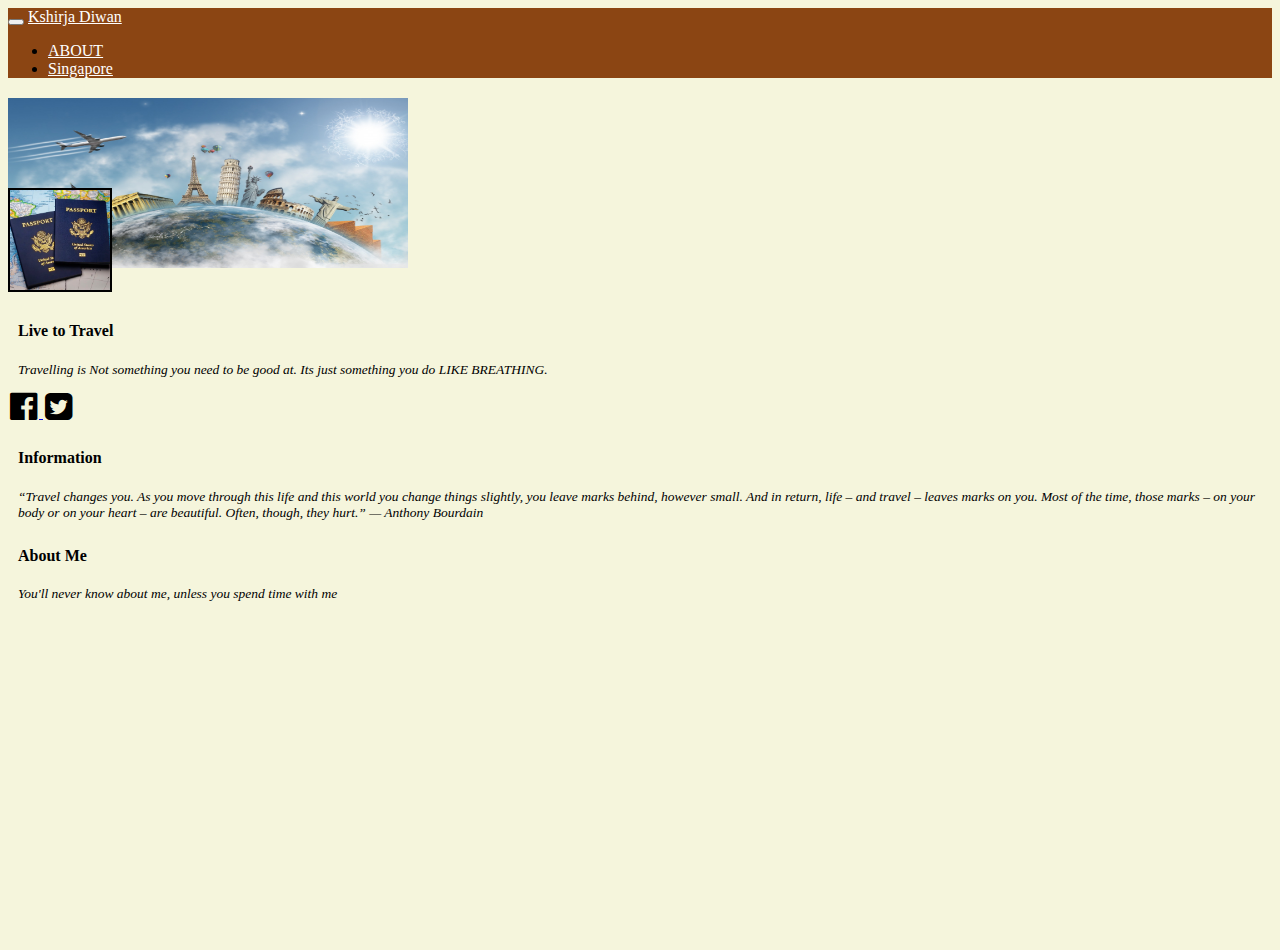
<file: about.html>
<!DOCTYPE html>
<html>
<head>
	<title> Landing page - Kshirja Diwan</title>
<link rel="stylesheet" href="https://maxcdn.bootstrapcdn.com/bootstrap/4.0.0-beta.2/css/bootstrap.min.css" integrity="sha384-PsH8R72JQ3SOdhVi3uxftmaW6Vc51MKb0q5P2rRUpPvrszuE4W1povHYgTpBfshb" crossorigin="anonymous">
<link href="https://maxcdn.bootstrapcdn.com/font-awesome/4.7.0/css/font-awesome.min.css" rel="stylesheet" integrity="sha384-wvfXpqpZZVQGK6TAh5PVlGOfQNHSoD2xbE+QkPxCAFlNEevoEH3Sl0sibVcOQVnN" crossorigin="anonymous">
<link rel="stylesheet"
  href="https://cdnjs.cloudflare.com/ajax/libs/animate.css/3.5.2/animate.min.css">
<meta name="viewport" content="width=device-width, initial-scale=1">
<link rel="stylesheet" type="text/css" href="styles/about.css">
<link rel="stylesheet" type="text/css" href="styles/navbar.css">
	<script src="https://code.jquery.com/jquery-3.2.1.slim.min.js" integrity="sha384-KJ3o2DKtIkvYIK3UENzmM7KCkRr/rE9/Qpg6aAZGJwFDMVNA/GpGFF93hXpG5KkN" crossorigin="anonymous"></script>
    <script src="https://cdnjs.cloudflare.com/ajax/libs/popper.js/1.12.3/umd/popper.min.js" integrity="sha384-vFJXuSJphROIrBnz7yo7oB41mKfc8JzQZiCq4NCceLEaO4IHwicKwpJf9c9IpFgh" crossorigin="anonymous"></script>
    <script src="https://maxcdn.bootstrapcdn.com/bootstrap/4.0.0-beta.2/js/bootstrap.min.js" integrity="sha384-alpBpkh1PFOepccYVYDB4do5UnbKysX5WZXm3XxPqe5iKTfUKjNkCk9SaVuEZflJ" crossorigin="anonymous"></script>
</head>
<body>
<nav class="navbar navbar-toggleable-md navbar-light bg-faded">
	<button class="navbar-toggler navbar-toggler-right" data-toggle="collapse" data-target="#navbarNav">
	<span class="navbar-toggler-icon"> </span>
</button>
	<a href="index.html" class="navbar-brand siri-title"> Kshirja Diwan</a>
	<div class="collapse navbar-collapse" id="navbarNav">
		<ul class="navbar-nav">
			<li class="nav-item"> 
				<a class="nav-link nav-menu-item" href="about.html"> ABOUT</a>
			</li>
			<li class="nav-item">
				<a class="nav-link nav-menu-item" href="singapore.html">Singapore</a>
			</li>
		</ul>
	</div>
</nav>
</head>
<body>
<div class="container">
	<div class="row">
		<div class="col-md-4">
			<div class="card text-center profile-card">
				<div class="card-block">
					<img class=" rounded-circle profile-pic animated pulse infinite" src="images/passport.jpg">
					<h4 class="card-title"> Live to Travel</h4>
					<p class="card-text">Travelling is Not something you need to be good at. Its just something you do LIKE BREATHING.</p>
					<div class="card-footer">
						<a href="https://www.facebook.com">
						<i class="fa fa-facebook-official fa-2x icon" aria-hidden="true"></i>
						</a>
						<a href="https://twitter.com">
							<i class="fa fa-twitter-square fa-2x icon" aria-hidden="true"></i>
						</a>
					</div>
				</div>
			</div>

			<div class="card text-center">
				<div class="card-block">
					<h4 class="card-title"> Information </h4>
					<p class="card-text"> “Travel changes you. As you move through this life and this world you change things slightly, you leave marks behind, however small. And in return, life – and travel – leaves marks on you. Most of the time, those marks – on your body or on your heart – are beautiful. Often, though, they hurt.” — Anthony Bourdain </p>
				</div>
			</div>
			</div>
			<div class="col-md-8">
				<div class="card">
					<div class="card-block">
						<h4 class="card-title"> About Me </h4>
						<p class="card-text"> You'll never know about me, unless you spend time with me </p>
				</div>
			</div>
				<div class="card trasparent">
					<div class="card-block">
					<iframe class="video" width="615" height="320" src="https://www.youtube.com/embed/MeTQplAmuTU" frameborder="0" allowfullscreen></iframe>
				</div>
			</div>
				
			</div>
		</div>
</div>


<!-- <div class="container">
	<div class="row">
		<div class="col-md-4">
			<img class="freeworld" src="images/justgo.jpg">
		</div>
		<div class="col-md-8">
			<h1> Travelling is Not something you need to be good at. Its just something you do LIKE BREATHING</h1>
		</div>
	</div>	
</div>



</body>
</html>
</file>
<file: styles/about.css>
/*.freeworld{
	margin: 10px 20px;
	height: 400px;
	width: 300px;
	border: black 5px solid;
	float:left;
}
h1{
	position: relative;
	margin-top: 200px;
	font-size: 32px;
	text-align: center;
}
*/
body{
	background-color: beige;
}

.profile-pic{
    max-width: 300px;
    height: 100px;
    margin-top: 90px;
	border: black 2px solid;
	animation-duration: 4s;
	-webkit-animation-duration:4s;
	-webkit-animation-delay: 2s;
	-webkit-animation-iteration-count: infinite;

}
.card-text {
	font-size: 13.5px;
	padding: 0 10px;
	font-style: italic;
	font-family: Helvatica; 
}

.icon {
	color: black;
	margin: 0 2px;
}

.card {
	margin-top: 20px;
}
.card-title {
	padding: 5px 10px 0 10px;
}

.card-title:hover {
	color: maroon;
	font-size: 30px;
}
.video {
	margin: 0 auto;
	display: block;
}
.trasparent{
	background-color: transparent;
	border: none;
}
.profile-card{
	background: url(../images/yo.jpg);
	background-size: 400px 170px;
	background-repeat: no-repeat;
}
</file>
<file: styles/navbar.css>
nav {
	background-color:saddlebrown;

}

.navbar-brand.siri-title{
	color: white;
}
.nav-item .nav-link.nav-menu-item{
	color: white;
}
</file>
